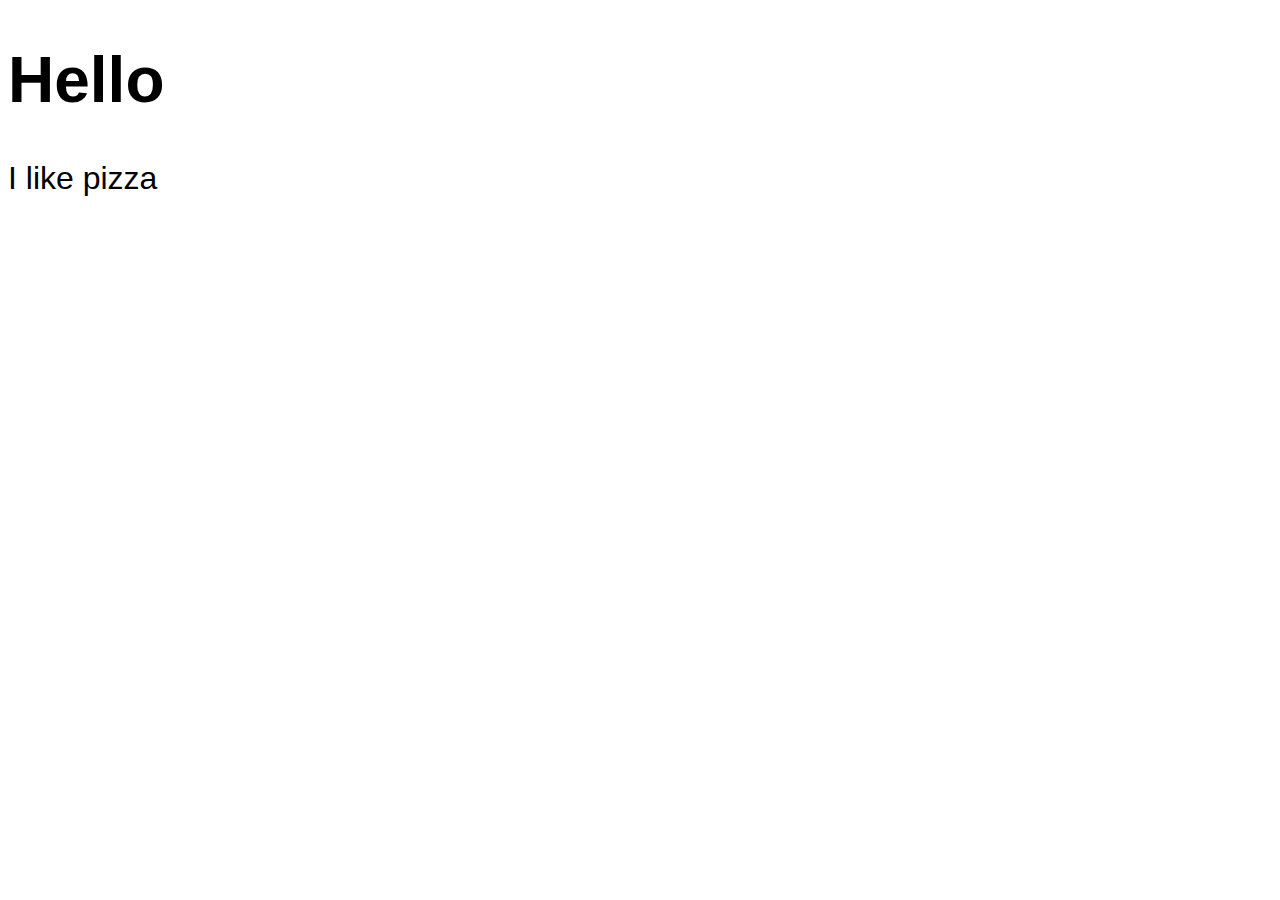
<file: JavaScript Full Course (2024) - BroCode/1. Tutorial For Beginners/index.html>
<!DOCTYPE html>
<html lang="en">
  <head>
    <meta charset="UTF-8" />
    <meta name="viewport" content="width=device-width, initial-scale=1.0" />
    <title>My Website</title>
    <link rel="stylesheet" href="style.css" />
  </head>
  <body>
    <h1 id="myH1"></h1>
    <p id="myP"></p>
    <script src="index.js"></script>
  </body>
</html>
</file>
<file: JavaScript Full Course (2024) - BroCode/1. Tutorial For Beginners/style.css>
body {
  font-family: Verdana, Geneva, Tahoma, sans-serif;
  font-size: 2em;
}
</file>
